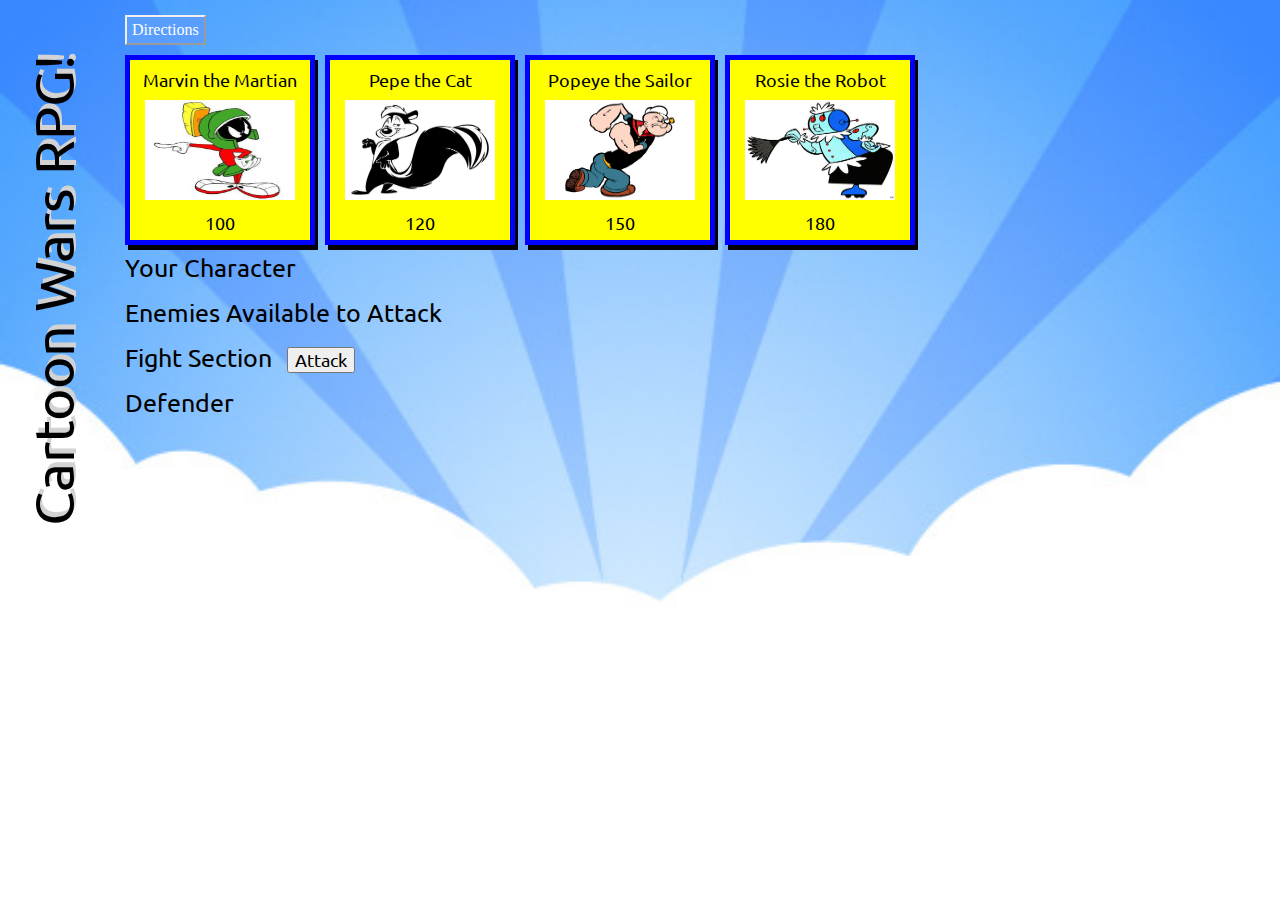
<file: index.html>
<!DOCTYPE html>
<html lang="en-us">
<head>
    <title>Cartoon Wars RPG Game</title>
    <meta charset="UTF-8">
    <link rel="stylesheet" href="assets/css/reset.css">
    <link rel="stylesheet" href="assets/css/style.css">
    <link href="https://fonts.googleapis.com/css?family=Ubuntu" rel="stylesheet">
    <script 
    src="https://code.jquery.com/jquery-3.3.1.slim.js"
    integrity="sha256-fNXJFIlca05BIO2Y5zh1xrShK3ME+/lYZ0j+ChxX2DA="
    crossorigin="anonymous"></script>
</head>
<body>
    <div id="titleBlock">
        <a href="directions.html" class="topButton">Directions</a>
        <h1 id="title">Cartoon Wars RPG!</h1>
    </div>

    <div id="characters">
        <div class="charBox" id="marvin" value="50"><p>Marvin the Martian<img src="assets/images/marvin.jpg" alt="Marvin the Martian" class="char marvin"><p id="marvin-hp">100</div>
        <div class="charBox" id="pepe" value="75"><p>Pepe the Cat<img src="assets/images/pepe.jpg" alt="Pepe the Cat" class="char"><p id="pepe-hp">120</div>
        <div class="charBox" id="popeye" value="100"><p>Popeye the Sailor<img src="assets/images/popeye.jpg" alt="Popeye the Sailor Man" class="char"><p id="popeye-hp">150</div>
        <div class="charBox" id="rosie" value="125"><p>Rosie the Robot<img src="assets/images/rosie-robot.jpg" alt="Rosie the Robot from the Jetsons" class="char"><p id="rosie-hp">180</div>
    </div>

    <div class="area">
        <h2>Your Character</h2>
        <div id="yourChar"></div>
    </div>

    <div class="area">
        <h2>Enemies Available to Attack</h2>
        <div id="enemies"></div>
    </div>

    <div class="area">
        <h2>Fight Section<button id="attack">Attack</button></h2>
        <div id="fight"></div>
    </div>

    <div class="area">
        <h2>Defender</h2>
        <div id="defender"></div>
        <p id=attackMsg></p>
        <p id=winMsg></p>
        <div id="restart"></div>
    </div>

    <script src="assets/javascript/game.js"></script>
</body>
</html>
</file>
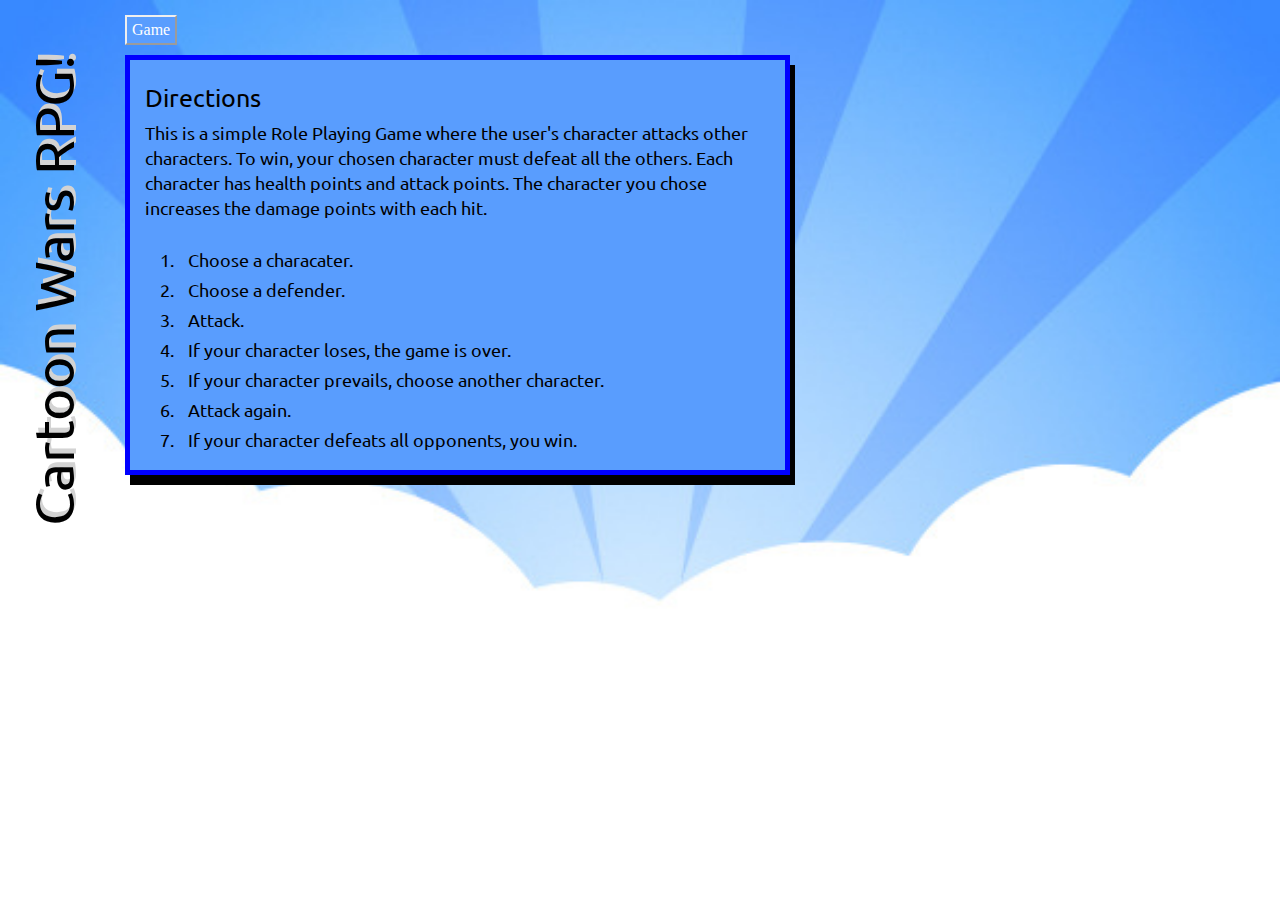
<file: directions.html>
<!DOCTYPE html>
<html lang="en-us">
<head>
    <title>Cartoon Wars RPG Game Directions</title>
    <meta charset="UTF-8">
    <link rel="stylesheet" href="assets/css/reset.css">
    <link rel="stylesheet" href="assets/css/style.css">
    <link href="https://fonts.googleapis.com/css?family=Ubuntu" rel="stylesheet">
    <script 
    src="https://code.jquery.com/jquery-3.3.1.slim.js"
    integrity="sha256-fNXJFIlca05BIO2Y5zh1xrShK3ME+/lYZ0j+ChxX2DA="
    crossorigin="anonymous"></script>
</head>
<body>
    <div id="titleBlock">
        <a href="index.html" class="topButton">Game</a>
        <h1 id="title">Cartoon Wars RPG!</h1>
    </div>

    <div id="directions">
        <h2>Directions</h2>
        <h3>This is a simple Role Playing Game where the user's character attacks other characters. To win, your chosen character must defeat all the others. Each character has health points and attack points. The character you chose increases the damage points with each hit. 
            <br><br>
            <ol>
                <li>Choose a characater.</li>
                <li>Choose a defender.</li>
                <li>Attack.</li>
                <li>If your character loses, the game is over.</li>
                <li>If your character prevails, choose another character.</li>
                <li>Attack again.</li>
                <li>If your character defeats all opponents, you win.</li>
            </ol>
        </h3>
    </div>

    <script src="assets/javascript/game.js"></script>
</body>
</html>
</file>
<file: assets/css/style.css>
body{
    background-image:url("skyburst.jpg");
    background-size: cover;
    margin:15px 0 0 125px;
    background-repeat: no-repeat;
}
.charBox {
    width:160px;
    height:160px;
    padding:10px;
    border:5px solid blue;
    background-color:yellow;
    text-align: center;
    float: left;
    margin-right:10px;
    box-shadow: 3px 5px black;

}
.charBox-enemies{
    background-color:red;
    border:2px solid black;
}
.charBox-defender{
    background-color:black;
    color:white;
}
.char{
    width:150px;
    max-height:100px;
    margin:10px 0px;
}
#titleBlock{
    position:relative;
}
#title{
    position: absolute;
    bottom:-575px;
    left:-124px;
    line-height:104px;
    -webkit-transform-origin: 0 0;
    -moz-transform-origin:    0 0;
    -ms-transform-origin:     0 0;
    -o-transform-origin:      0 0;
    -ms-transform: rotate(-90deg); 
    -webkit-transform: rotate(-90deg); 
    -moz-transform:    rotate(-90deg); 
    -o-transform:      rotate(-90deg);  
    font-family:'Ubuntu', sans-serif;;
    font-size: 55px;
}
h1{
    text-shadow: 5px 2px lightgray;
}
h2{
    font-family:'Ubuntu', sans-serif;;
    font-size:25px;
    line-height: 45px;
}
p, button, ol, li{
    font-family:'Ubuntu', sans-serif;;
    line-height:20px;
    font-size:18px;
}
#yourChar, #enemies, #fight, #characters, .area{
    clear:both;
}
button{
    margin-left:15px;
}
#attackMsg{
    float:left;
    padding:3px;
}
#winMsg{
    float:left;
    font-size: 35px;
    margin-top:20px;
    margin-left:20px;
}
#directions{
    width: 625px;
    background-color:#599dfe;
    padding:15px;
    border:5px solid blue;
    box-shadow: 5px 10px black;
}
ol{
    list-style-type:decimal;
}
li{
    list-style-position: inside;
    margin-left:10px;
    padding:5px;
}
li::before {
    content: "";
    width: 10px;
    display: inline-block;
  }
h3{
    font-family:'Ubuntu', sans-serif;;
    line-height:25px;
    font-size:18px;
}
.topButton{
    color:white;
    margin-bottom:10px;
    background-color:#599dfe;
    border-width: 2px;
    border-style: outset;
    border-color: buttonface;
    border-image: initial;    
    padding: 5px 5px;
    text-decoration: none;
    display: inline-block;
    cursor: pointer;
}
</file>
